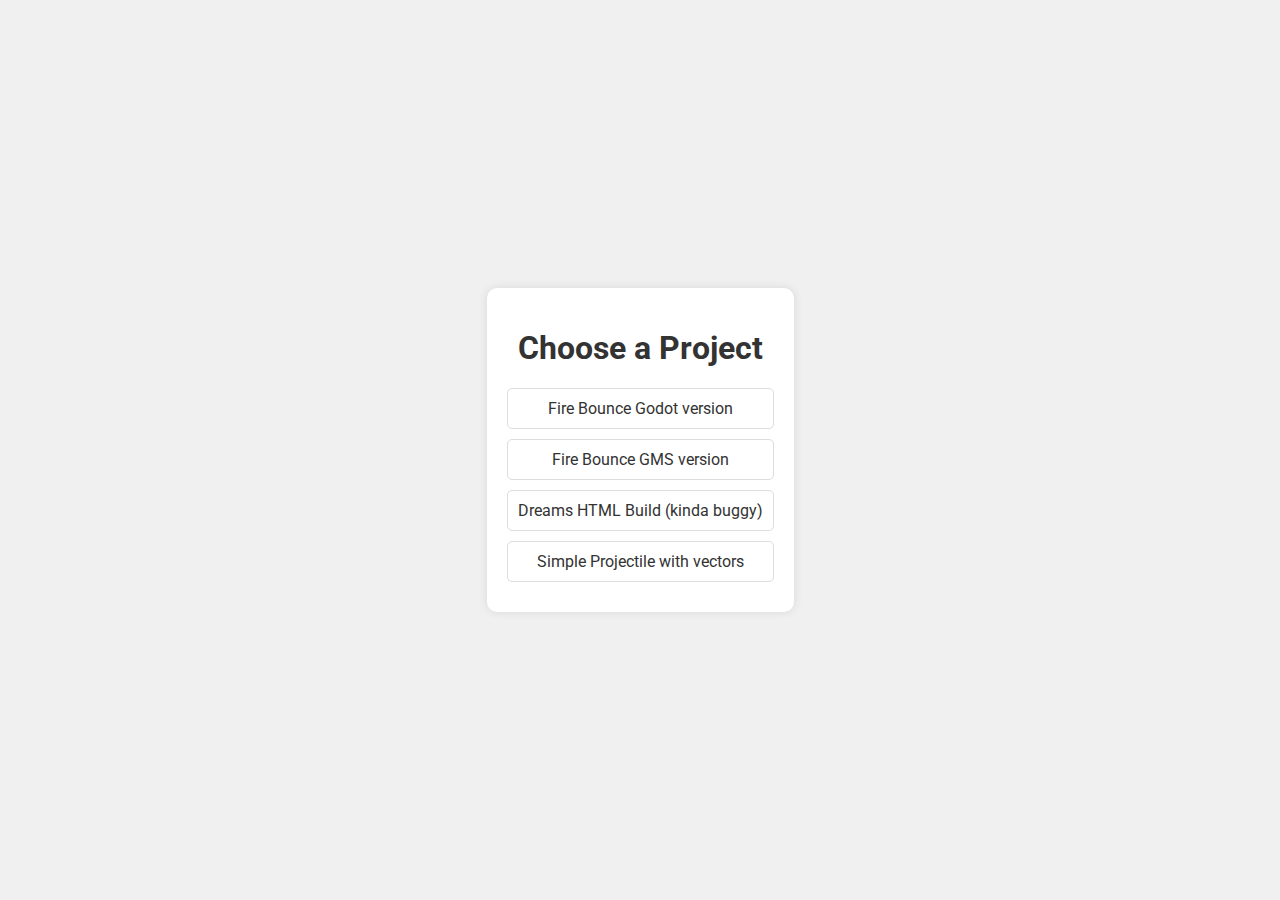
<file: index.html>
<!DOCTYPE html>
<html lang="en">
<head>
    <meta charset="UTF-8">
    <meta name="viewport" content="width=device-width, initial-scale=1.0">
    <title>Links Page</title>
    <link rel="stylesheet" href="style2.css">
</head>
<body>

<div class="links-container">
    <h1>Choose a Project</h1>
    <a href="FireGodot/" class="link">Fire Bounce Godot version</a>
    <a href="FireGMS/" class="link">Fire Bounce GMS version</a>
    <a href="Dreams/" class="link">Dreams HTML Build (kinda buggy)</a>
    <a href="ProjectileMotion/" class="link">Simple Projectile with vectors</a>
</div>

</body>
</html>
</file>
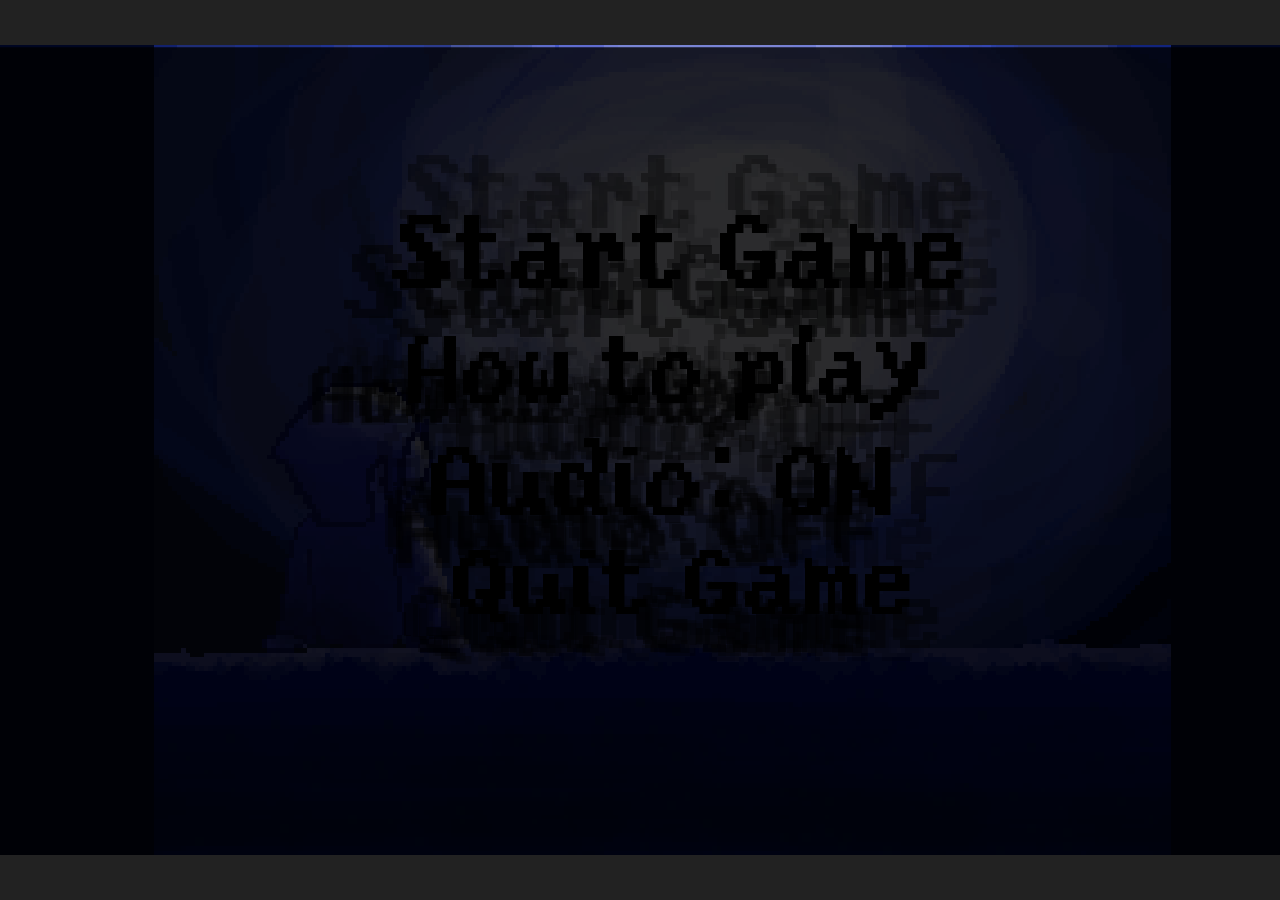
<file: Dreams/index.html>
<!DOCTYPE html>
<html lang="en">
    <head>
        <!-- Generated by GameMaker:Studio http://www.yoyogames.com/gamemaker/studio -->
        <meta http-equiv="X-UA-Compatible" content="IE=edge" />
        <meta http-equiv="pragma" content="no-cache"/>
        <meta name="apple-mobile-web-app-capable" content="yes" />
        <meta name ="viewport" content="width=device-width, initial-scale=1.0, maximum-scale=1.0, user-scalable=0" />
        <meta name="apple-mobile-web-app-status-bar-style" content="black-translucent" />
        <meta charset="utf-8"/>

        <!-- Set the title bar of the page -->
        <title>Created with GameMaker:Studio</title>

        <!-- Set the background colour of the document -->
        <style>
            body {
              background: #222;
              color:#cccccc;
              margin: 0px;
              padding: 0px;
              border: 0px;
            }
            canvas {
                      image-rendering: optimizeSpeed;
                      -webkit-interpolation-mode: nearest-neighbor;
                      margin: 0px;
                      padding: 0px;
                      border: 0px;
            }
            :-webkit-full-screen #canvas {
                 width: 100%;
                 height: 100%;
            }
            div.gm4html5_div_class
            {
              margin: 0px;
              padding: 0px;
              border: 0px;
            }
            /* START - Login Dialog Box */
            div.gm4html5_login
            {
                 padding: 20px;
                 position: absolute;
                 border: solid 2px #000000;
                 background-color: #404040;
                 color:#00ff00;
                 border-radius: 15px;
                 box-shadow: #101010 20px 20px 40px;
            }
            div.gm4html5_cancel_button
            {
                 float: right;
            }
            div.gm4html5_login_button
            {
                 float: left;
            }
            div.gm4html5_login_header
            {
                 text-align: center;
            }
            /* END - Login Dialog Box */
            :-webkit-full-screen {
               width: 100%;
               height: 100%;
            }
        </style>
    </head>

    <body>
        <div class="gm4html5_div_class" id="gm4html5_div_id">
            <!-- Create the canvas element the game draws to -->
            <canvas id="canvas" width="1280" height="720">
               <p>Your browser doesn't support HTML5 canvas.</p>
            </canvas>
        </div>

        <!-- Run the game code -->
        <script type="text/javascript" src="html5game/Dreams.js?KOQZB=1732477494"></script>
    </body>
</html>
</file>
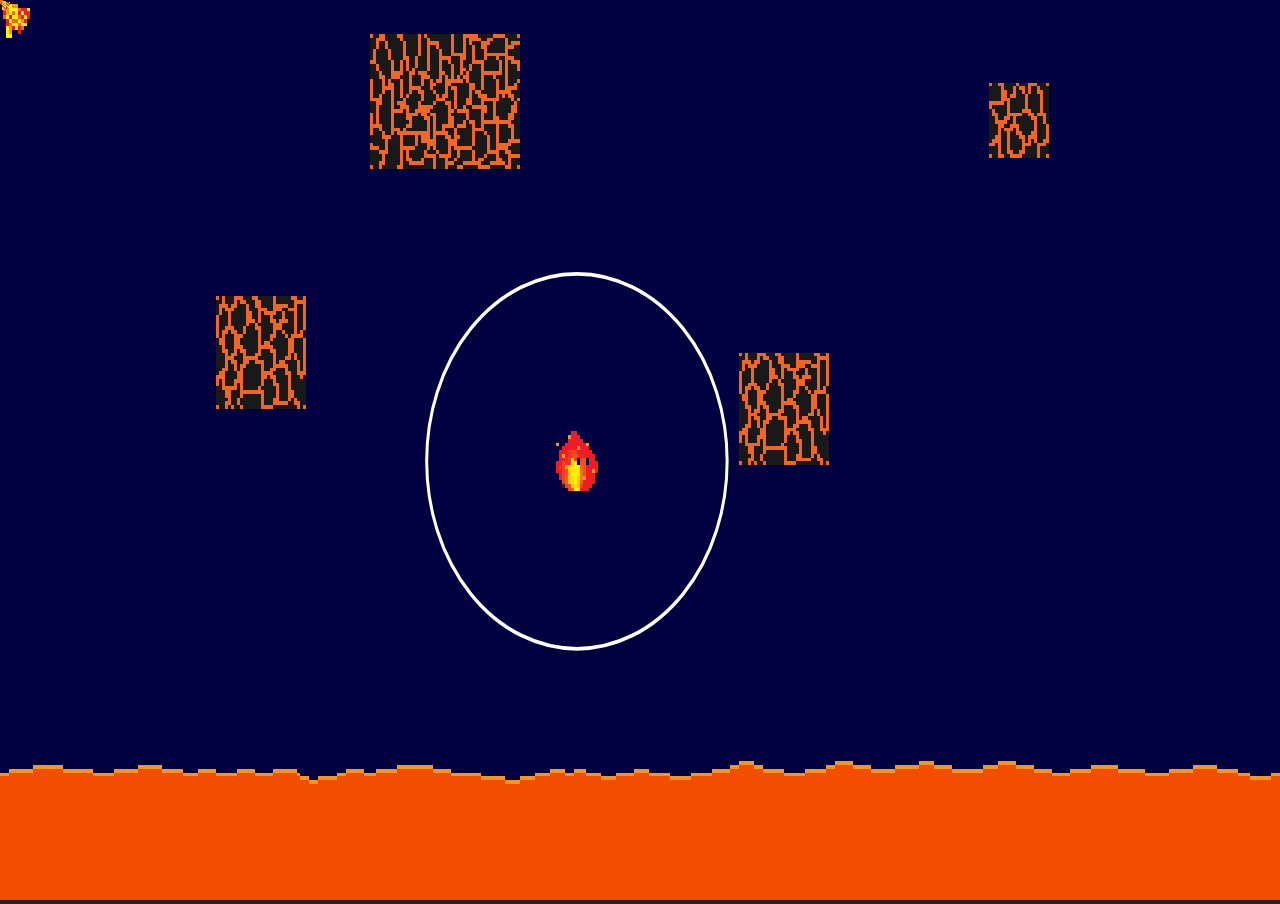
<file: ProjectileMotion/index.html>
<!DOCTYPE html>
<html lang="en">
    <head>
        <!-- Generated by GameMaker:Studio http://www.yoyogames.com/gamemaker/studio -->
        <meta http-equiv="X-UA-Compatible" content="IE=edge" />
        <meta http-equiv="pragma" content="no-cache"/>
        <meta name="apple-mobile-web-app-capable" content="yes" />
        <meta name ="viewport" content="width=device-width, initial-scale=1.0, maximum-scale=1.0, user-scalable=0" />
        <meta name="apple-mobile-web-app-status-bar-style" content="black-translucent" />
        <meta charset="utf-8"/>

        <!-- Set the title bar of the page -->
        <title>Created with GameMaker:Studio</title>

        <!-- Set the background colour of the document -->
        <style>
            body {
              background: #222;
              color:#cccccc;
              margin: 0px;
              padding: 0px;
              border: 0px;
            }
            canvas {
                      image-rendering: optimizeSpeed;
                      -webkit-interpolation-mode: nearest-neighbor;
                      margin: 0px;
                      padding: 0px;
                      border: 0px;
            }
            :-webkit-full-screen #canvas {
                 width: 100%;
                 height: 100%;
            }
            div.gm4html5_div_class
            {
              margin: 0px;
              padding: 0px;
              border: 0px;
            }
            /* START - Login Dialog Box */
            div.gm4html5_login
            {
                 padding: 20px;
                 position: absolute;
                 border: solid 2px #000000;
                 background-color: #404040;
                 color:#00ff00;
                 border-radius: 15px;
                 box-shadow: #101010 20px 20px 40px;
            }
            div.gm4html5_cancel_button
            {
                 float: right;
            }
            div.gm4html5_login_button
            {
                 float: left;
            }
            div.gm4html5_login_header
            {
                 text-align: center;
            }
            /* END - Login Dialog Box */
            :-webkit-full-screen {
               width: 100%;
               height: 100%;
            }
        </style>
    </head>

    <body>
        <div class="gm4html5_div_class" id="gm4html5_div_id">
            <!-- Create the canvas element the game draws to -->
            <canvas id="canvas" width="1280" height="720">
               <p>Your browser doesn't support HTML5 canvas.</p>
            </canvas>
        </div>

        <!-- Run the game code -->
        <script type="text/javascript" src="html5game/Fire-Bounce.js?ONKAC=1847022484"></script>
    </body>
</html>
</file>
<file: style2.css>
@import url('https://fonts.googleapis.com/css2?family=Roboto:wght@300&display=swap');

body, html {
    margin: 0;
    padding: 0;
    display: flex;
    justify-content: center;
    align-items: center;
    height: 100vh;
    font-family: 'Roboto', sans-serif;
    background-color: #f0f0f0;
}

.links-container {
   text-align: center;
   border-radius: 10px;
   padding: 20px;
   color: #333;
   background-color: #fff; 
   box-shadow: 0px 0px 10px rgba(0,0,0,0.1);
}

.link {
   display:block; 
   padding:10px; 
   margin: 10px 0;
   color: #333;
   text-decoration: none;
   border-radius: 5px;
   border: 1px solid #ddd;
   transition: all 0.3s ease;
}

.link:hover {
   background-color: #f9f9f9;
   transform: scale(1.02);
}
</file>
